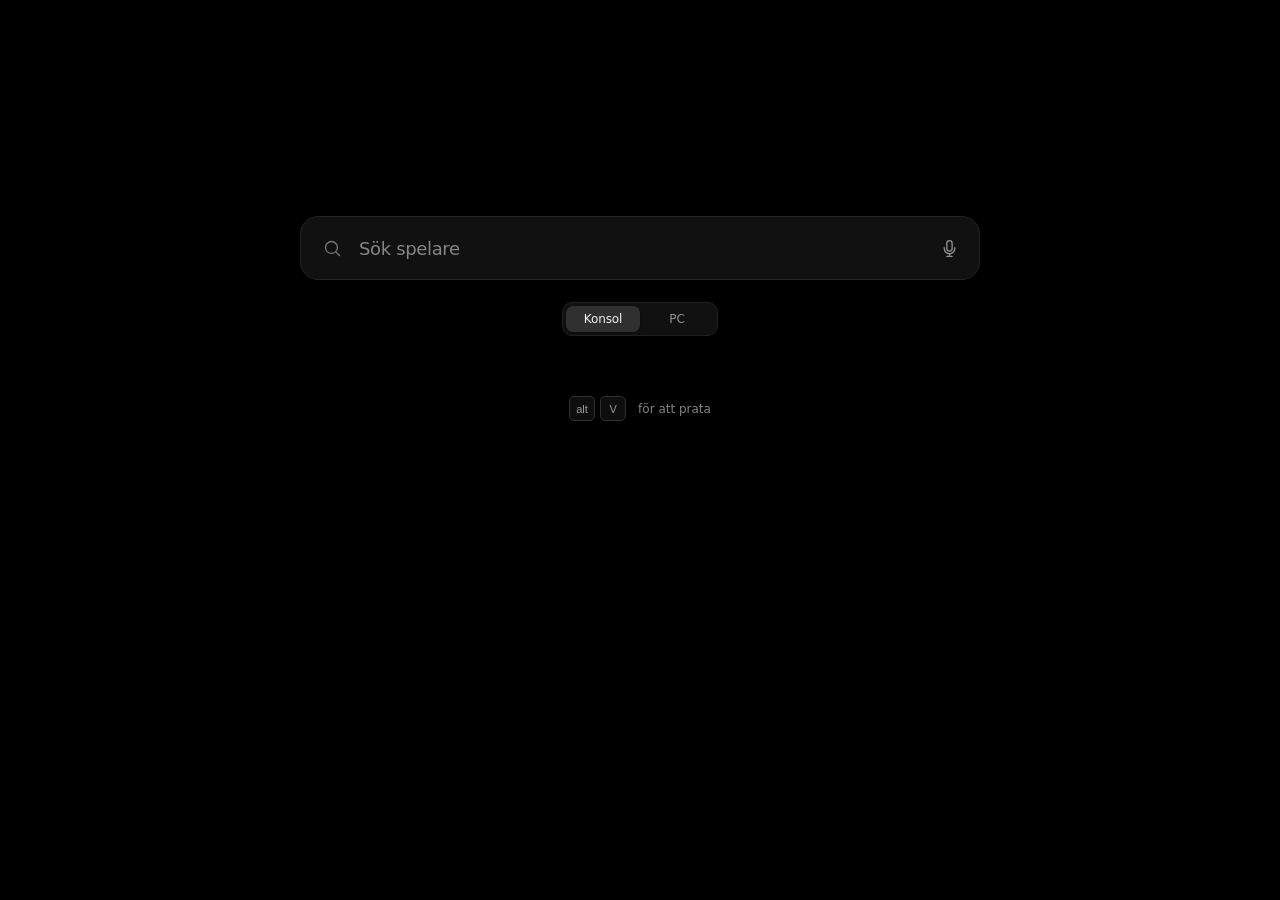
<file: docs/index.html>
<!doctype html>
<html lang="sv" data-static-root="./" data-api-root="">
<head>
<meta charset="utf-8"><meta name="viewport" content="width=device-width, initial-scale=1"><meta name="theme-color" content="#000000">
<meta name="description" content="Sök FC27-spelare och se deras priser direkt.">
<title>quick-fut-price · FC27 spelarpriser</title>
<link rel="icon" href="data:,">
<link rel="stylesheet" href="./style.css?v=4"><script src="./app.js?v=4" defer></script>
</head>
<body>
<main aria-label="FC27 spelarpriser">
<div class="controls">
<div class="searchbox">
<svg class="search-icon" viewBox="0 0 24 24" fill="none" stroke="currentColor" stroke-width="1.5" aria-hidden="true"><circle cx="10.8" cy="10.8" r="6.8"/><path d="m16 16 4.5 4.5"/></svg>
<label class="sr-only" for="search">Sök spelare</label><input id="search" type="search" placeholder="Sök spelare" autocomplete="off" spellcheck="false" maxlength="80" aria-controls="results">
<button id="clear" aria-label="Rensa sökning" hidden><svg viewBox="0 0 24 24" aria-hidden="true"><path d="m7 7 10 10M17 7 7 17"/></svg></button>
<button id="voice" aria-label="Starta röstsökning" aria-pressed="false" title="Röstsökning (Alt+V). Ljud behandlas av webbläsarens taltjänst."><svg viewBox="0 0 24 24" aria-hidden="true"><rect x="9" y="3" width="6" height="12" rx="3"/><path d="M6 11v1a6 6 0 0 0 12 0v-1M12 18v3m-3 0h6"/></svg></button>
</div>
<div class="tabs" role="group" aria-label="Marknad"><span class="selection" aria-hidden="true"></span><button class="active" data-platform="PS" aria-pressed="true" title="PlayStation och Xbox">Konsol</button><button data-platform="PC" aria-pressed="false">PC</button></div>
</div>
<div id="voice-status" role="status" hidden></div>
<span id="hint" class="sr-only" role="status"></span>
<span id="results-title" class="sr-only"></span><span id="result-count" class="sr-only" aria-live="polite"></span>
<div id="results" aria-busy="false"></div>
<div id="empty"><button id="voice-tip-button" aria-label="Starta röstsökning"><kbd id="alt-key">alt</kbd><kbd>V</kbd><span>för att prata</span></button></div>
<div id="message" role="status" hidden></div><button id="retry" hidden>Försök igen</button>
</main>
<dialog id="help-dialog" aria-labelledby="help-title"><button id="close-help" aria-label="Stäng">×</button><h2 id="help-title">Kortkommandon</h2><dl><dt><kbd>/</kbd></dt><dd>Sök</dd><dt><kbd>Alt + V</kbd></dt><dd>Starta / stoppa mikrofonen</dd><dt><kbd>Esc</kbd></dt><dd>Avbryt / rensa</dd></dl><label for="voice-language">Röstspråk</label><select id="voice-language"><option value="sv-SE">Svenska</option><option value="en-GB">English</option></select><p>Genvägar fungerar när sidan är aktiv. Rösten behandlas av webbläsarens taltjänst.</p></dialog>
</body></html>
</file>
<file: docs/style.css>
:root{color-scheme:dark;font-family:-apple-system,BlinkMacSystemFont,"SF Pro Text","Segoe UI",sans-serif;background:#000;color:#ededed;font-synthesis:none;-webkit-font-smoothing:antialiased}*{box-sizing:border-box}body{margin:0;min-height:100dvh}button,input,select{font:inherit}button{cursor:pointer;color:inherit;background:none;border:0;-webkit-tap-highlight-color:transparent}button:focus-visible,a:focus-visible,select:focus-visible{outline:2px solid #999;outline-offset:4px}main{width:min(680px,calc(100% - 48px));margin:0 auto;padding:clamp(80px,24vh,220px) 0 60px}.controls{display:flex;flex-direction:column;align-items:center;gap:22px}.searchbox{width:100%;height:64px;padding:0 12px 0 21px;display:flex;align-items:center;gap:14px;background:#111;border:1px solid #252525;border-radius:18px;transition:border-color .18s}.searchbox:focus-within{border-color:#515151}.search-icon{width:21px;height:21px;color:#777;flex-shrink:0}input{width:100%;min-width:0;border:0;outline:0;background:none;color:#eee;font-size:18px;font-weight:400;letter-spacing:-.35px}input::placeholder{color:#858585}input::-webkit-search-cancel-button{display:none}.searchbox button{width:36px;height:40px;display:grid;place-items:center;flex-shrink:0;padding:7px;color:#909090;border-radius:10px}.searchbox button:hover{background:#242424;color:#fff}.searchbox button svg{width:21px;height:21px;fill:none;stroke:currentColor;stroke-width:1.5;stroke-linecap:round;stroke-linejoin:round}.searchbox #voice.listening{color:#fff;background:#333}.tabs{position:relative;display:grid;grid-template-columns:1fr 1fr;width:156px;height:34px;background:#111;border:1px solid #202020;border-radius:10px;padding:3px}.selection{position:absolute;left:3px;top:3px;width:calc(50% - 3px);height:26px;border-radius:7px;background:#303030;box-shadow:0 1px 3px #0006;transition:transform .2s cubic-bezier(.2,.8,.2,1)}.tabs[data-selected="PC"] .selection{transform:translateX(100%)}.tabs button{z-index:1;font-size:12px;font-weight:500;letter-spacing:-.1px;color:#929292;transition:color .2s}.tabs button.active{color:#f2f2f2}#empty{display:flex;justify-content:center;padding-top:50px}#voice-tip-button{display:flex;align-items:center;gap:5px;font-size:12px;color:#858585;padding:10px}kbd{display:inline-grid;place-items:center;min-width:26px;height:25px;padding:0 6px;border:1px solid #303030;border-radius:5px;background:#0e0e0e;font:11px -apple-system,BlinkMacSystemFont,"Segoe UI",sans-serif;color:#9b9b9b}#voice-tip-button span{margin-left:7px}#results:not(:empty){margin-top:36px}.player{display:grid;grid-template-columns:44px minmax(0,1fr) 26px 32px 130px;gap:17px;align-items:center;min-height:82px;border-bottom:1px solid #1c1c1c;padding:14px 7px;text-decoration:none;color:inherit}.player:hover{background:#0b0b0b}.portrait{width:44px;height:48px;object-fit:contain}.player-name{font-size:15px;font-weight:500;letter-spacing:-.25px;line-height:1.4}.player-meta{display:flex;flex-wrap:wrap;gap:5px 7px;align-items:center;font-size:11px;color:#888;margin-top:5px}.version{display:inline-block;max-width:100%;border:1px solid #292929;border-radius:4px;padding:2px 5px;font-size:10px;line-height:1.3;color:#999;overflow-wrap:anywhere}.version-special{border-color:#424242;background:#191919;color:#dedede;font-weight:500}.club{display:flex;align-items:center}.club img{width:22px;height:22px;object-fit:contain}.club span{display:none}.rating{font-size:14px;font-weight:500;color:#b5b5b5;text-align:center;font-variant-numeric:tabular-nums}.price{text-align:right;font-variant-numeric:tabular-nums}.price-value{font-size:17px;letter-spacing:-.35px;font-weight:500;white-space:nowrap}.coin{display:inline-grid;place-items:center;border:1px solid #666;border-radius:50%;width:12px;height:12px;font-size:8px;color:#999;margin-left:6px;vertical-align:2px}.price-note{font-size:9px;color:#888;margin-top:5px}.price-value.pending{font-size:11px;font-weight:400;letter-spacing:0;color:#aaa}#voice-status,#message{color:#a0a0a0;text-align:center;font-size:13px;line-height:1.6;margin-top:24px}#voice-status[data-state="error"]{color:#d0b3b3}#retry{display:block;margin:15px auto;font-size:12px;text-decoration:underline;text-underline-offset:4px}dialog{width:min(360px,calc(100% - 40px));background:#111;color:#ddd;border:1px solid #333;border-radius:16px;padding:25px}dialog::backdrop{background:#000a}dialog h2{font-size:17px;font-weight:500;margin:0 0 25px}#close-help{float:right;font-size:22px}dialog dl{display:grid;grid-template-columns:85px 1fr;gap:18px 10px;align-items:center}dialog dd{margin:0;font-size:12px;color:#aaa}dialog p{font-size:11px;line-height:1.7;color:#999;margin-top:22px}dialog label{font-size:12px;margin-right:14px}select{border:1px solid #444;background:#222;color:#ddd;padding:7px;border-radius:6px;font-size:12px}.sr-only{position:absolute;width:1px;height:1px;padding:0;overflow:hidden;clip:rect(0,0,0,0);white-space:nowrap}[hidden]{display:none!important}@media(max-width:600px){main{width:calc(100% - 32px);padding-top:clamp(54px,17vh,130px)}.searchbox{height:58px;border-radius:15px;padding-left:16px;gap:10px}input{font-size:17px}.controls{gap:19px}#empty{padding-top:38px}.player{grid-template-columns:36px minmax(0,1fr) 24px 98px;gap:9px;padding:12px 0;min-height:76px}.portrait{width:36px;height:43px}.club{display:none}.player-name{font-size:13px}.player-meta{font-size:10px}.price-value{font-size:15px}.rating{font-size:13px}.price-note{font-size:8px}.coin{margin-left:4px;width:10px;height:10px;font-size:7px}.price-value.pending{font-size:10px}#results:not(:empty){margin-top:27px}}@media(prefers-reduced-motion:reduce){*{transition:none!important}}
/* Cross-platform SF Pro-like system stack. */
:root{font-family:-apple-system,BlinkMacSystemFont,"SF Pro Display","SF Pro Text",system-ui,"Segoe UI",Roboto,"Helvetica Neue",Arial,sans-serif;text-rendering:optimizeLegibility}
 .coin-icon{width:19px;height:15px;object-fit:contain;display:inline-block;margin-left:7px;vertical-align:-2px}
 @media(max-width:600px){.coin-icon{width:16px;height:13px;margin-left:4px}}
</file>
